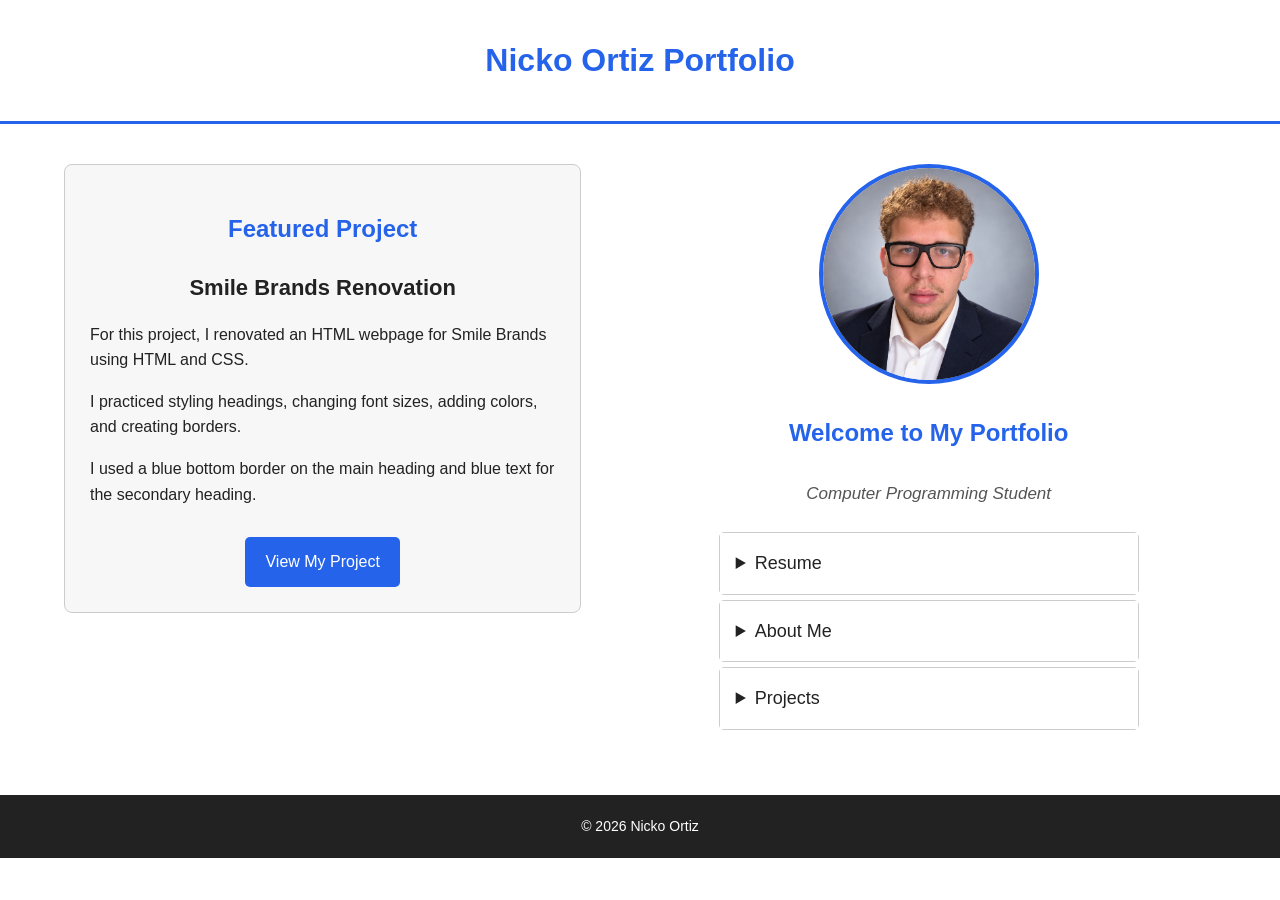
<file: index.html>
<!DOCTYPE html>
<html lang="en">
<head>
    <meta charset="UTF-8">
    <meta name="viewport" content="width=device-width, initial-scale=1.0">
    <title>Nicko Ortiz Portfolio</title>
    <link rel="stylesheet" href="style.css">

    <style>
        .profile-intro {
            font-style: italic;
        }
    </style>
</head>

<body>

    <header>
        <h1 style="color: #2563EB;">Nicko Ortiz Portfolio</h1>
    </header>

    <main>

        <div class="portfolio-layout">

            <section class="featured-project">
                <h2>Featured Project</h2>
                <h3>Smile Brands Renovation</h3>

                <p>For this project, I renovated an HTML webpage for Smile Brands using HTML and CSS.</p>
                <p>I practiced styling headings, changing font sizes, adding colors, and creating borders.</p>
                <p>I used a blue bottom border on the main heading and blue text for the secondary heading.</p>

                <a class="project-button" href="images/smile-brands/index.html" target="_blank" rel="noopener noreferrer">View My Project</a>
            </section>

            <section class="profile">

                <img class="profile-picture" src="images/profile.jpg" alt="Portrait of Nicko Ortiz">

                <h2>Welcome to My Portfolio</h2>
                <p class="profile-intro">Computer Programming Student</p>

                <div class="dropdowns">

                    <details>
                        <summary>Resume</summary>

                        <div class="dropdown-content">
                            <h3>My Resume</h3>

                            <p>I am currently studying Computer Programming at Joliet Junior College.</p>
                            <p>I have worked at Ansafone Contact Centers since May 2025.</p>
                            <p>Click below to view my full resume.</p>

                            <a href="documents/Nicko_Ortiz_Resume.pdf" target="_blank" rel="noopener noreferrer">View My Resume</a>
                        </div>
                    </details>

                    <details>
                        <summary>About Me</summary>

                        <div class="dropdown-content">
                            <h3>About Me</h3>

                            <p>My name is Nicko Ortiz. I am studying Computer Programming at Joliet Junior College.</p>
                            <p>I enjoy learning about technology, programming, and soccer analytics.</p>
                            <p>My career goal is to become a systems programmer.</p>

                            <h3>My Skills</h3>
                            <ul>
                                <li>HTML</li>
                                <li>CSS</li>
                                <li>Visual Studio Code</li>
                                <li>GitHub</li>
                                <li>Problem Solving</li>
                            </ul>
                        </div>
                    </details>

                    <details>
                        <summary>Projects</summary>

                        <div class="dropdown-content">
                            <h3>My Projects</h3>

                            <div class="project">
                                <h4>Smile Brands Renovation</h4>
                                <p>This project helped me practice HTML headings, paragraphs, links, fonts, colors, and borders.</p>
                                <a href="images/smile-brands/index.html" target="_blank" rel="noopener noreferrer">View My Project</a>
                            </div>

                        </div>
                    </details>

                </div>

            </section>

        </div>

    </main>

    <footer>
        <p>&copy; 2026 Nicko Ortiz</p>
    </footer>

</body>
</html>
</file>
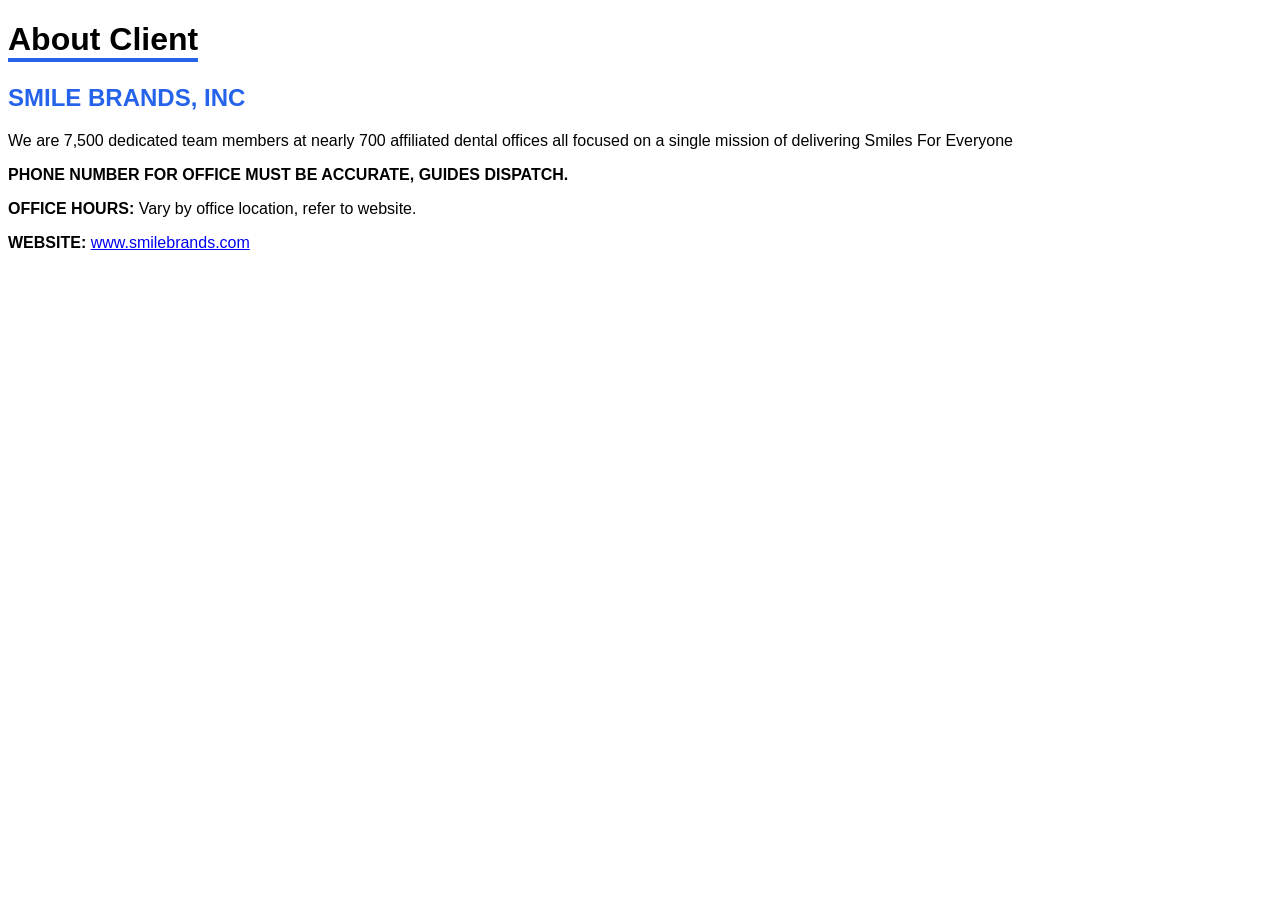
<file: images/smile-brands/index.html>
<!DOCTYPE html>
<html lang="en">
<head>
    <Meta charset="utf-8">
    <title>MasterCard Test</title>
    <style>
        body {
            font-family: Arial, Helvetica, sans-serif;
        }
        h1 {
        font-family: Arial, Helvetica, sans-serif;
        font-size: 32px;
        border-bottom-style:solid;
        border-color: #2563EB;
        border-width: 4px;
        width: fit-content;
        }
        
        h2 {
        font-family: Arial, Helvetica, sans-serif;
        font-size: 24px;
        color: #2563EB;    
        }
        p {
        font-family: Arial, Helvetica, sans-serif;
        font-size: 16px;
        }
  
    </style>    
</head>
<body>
 <h1>About Client</h1>
 <h2>SMILE BRANDS, INC</h2>
     <p>We are 7,500 dedicated team members at nearly 700 affiliated dental offices all focused on a single mission of delivering Smiles For Everyone</p>
    <p><strong>PHONE NUMBER FOR OFFICE MUST BE ACCURATE, GUIDES DISPATCH.</strong></p>   
    <p><strong>OFFICE HOURS:</strong> Vary by office location, refer to website.</p>
   <p>
    <strong>WEBSITE:</strong>
    <a href="https://www.smilebrands.com">www.smilebrands.com</a>
</p>
</body>    
</html>
</file>
<file: style.css>
* {
    box-sizing: border-box;
}

body {
    font-family: Arial, Helvetica, sans-serif;
    background-color: white;
    color: #222222;
    margin: 0;
    padding: 0;
    line-height: 1.6;
}

header {
    text-align: center;
    background-color: white;
    padding: 25px;
    border-bottom: 3px solid #2563EB;
}

h1 {
    font-family: Arial, Helvetica, sans-serif;
    font-size: 32px;
    margin: 10px;
}

h2 {
    font-family: Arial, Helvetica, sans-serif;
    font-size: 24px;
    color: #2563EB;
}

h3 {
    font-family: Arial, Helvetica, sans-serif;
    font-size: 22px;
}

p {
    font-family: Arial, Helvetica, sans-serif;
    font-size: 16px;
}

main {
    width: 90%;
    max-width: 1200px;
    min-height: 500px;
    margin: 40px auto;
}

.portfolio-layout {
    display: flex;
    justify-content: center;
    align-items: flex-start;
    gap: 60px;
}

.featured-project {
    width: 45%;
    background-color: #f7f7f7;
    border: 1px solid #cccccc;
    border-radius: 8px;
    padding: 25px;
    text-align: center;
}

.featured-project h3 {
    margin-bottom: 15px;
}

.featured-project p {
    text-align: left;
    margin-bottom: 15px;
}

.project-button {
    display: inline-block;
    background-color: #2563EB;
    color: white;
    padding: 12px 20px;
    margin-top: 15px;
    text-decoration: none;
    border-radius: 5px;
}

.project-button:hover {
    background-color: #1746a2;
}

.profile {
    width: 50%;
    display: flex;
    flex-direction: column;
    align-items: center;
    text-align: center;
}

.profile-picture {
    width: 220px;
    height: 220px;
    border-radius: 50%;
    object-fit: cover;
    border: 4px solid #2563EB;
    margin-bottom: 20px;
    background-color: #eeeeee;
}

.profile h2 {
    margin: 10px;
}

.profile-intro {
    font-size: 17px;
    color: #555555;
    margin-bottom: 25px;
}

.dropdowns {
    width: 100%;
    max-width: 420px;
    margin: 0 auto;
    text-align: left;
}

details {
    width: 100%;
    background-color: white;
    border: 1px solid #cccccc;
    border-radius: 5px;
    margin-bottom: 5px;
}

summary {
    background-color: white;
    font-size: 18px;
    padding: 16px;
    cursor: pointer;
}

summary:hover {
    background-color: #eeeeee;
}

details[open] summary {
    background-color: #f1f5ff;
    color: #2563EB;
    border-bottom: 1px solid #cccccc;
}

.dropdown-content {
    background-color: #f7f7f7;
    padding: 20px;
}

.dropdown-content h3 {
    color: #2563EB;
    margin-top: 0;
}

.dropdown-content p {
    font-size: 16px;
}

.dropdown-content a {
    display: inline-block;
    background-color: #2563EB;
    color: white;
    padding: 12px 20px;
    margin-top: 15px;
    text-decoration: none;
    border-radius: 5px;
}

.dropdown-content a:hover {
    background-color: #1746a2;
}

ul {
    padding-left: 25px;
}

li {
    font-size: 16px;
    margin-bottom: 5px;
}

.project {
    padding: 15px 0;
    border-bottom: 1px solid #cccccc;
}

.project h4 {
    font-size: 19px;
    margin-bottom: 15px;
}

.project p {
    font-size: 15px;
}

footer {
    background-color: #222222;
    color: white;
    text-align: center;
    padding: 20px;
    margin-top: 60px;
}

footer p {
    margin: 0;
    font-size: 14px;
}

@media (max-width: 900px) {

    .portfolio-layout {
        flex-direction: column;
        align-items: center;
        gap: 40px;
    }

    .featured-project {
        width: 100%;
    }

    .profile {
        width: 100%;
    }
}

@media (max-width: 600px) {

    h1 {
        font-size: 26px;
    }

    main {
        width: 95%;
        margin: 20px auto;
    }

    .featured-project {
        padding: 15px;
    }

    
    .profile-picture {
    width: 250px;
    height: 250px;
    border-radius: 50%;
    object-fit: cover;
    object-position: center 25%;
    border: 4px solid #2563EB;
    margin-bottom: 20px;
    background-color: #eeeeee;
}


    .dropdowns {
        max-width: 100%;
    }

    summary {
        font-size: 16px;
    }

    .dropdown-content {
        padding: 15px;
    }
}
</file>
